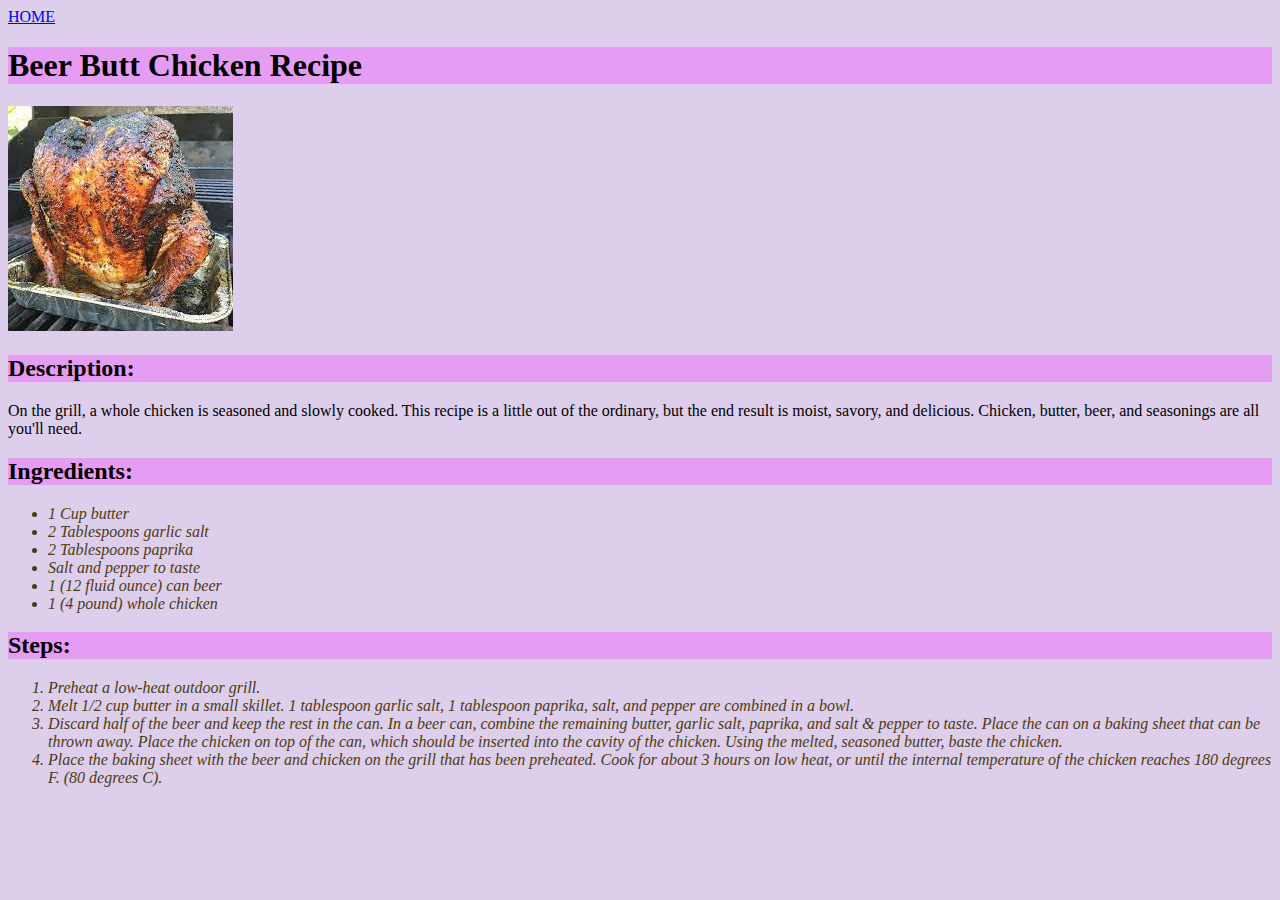
<file: recipes/Beer-Butt-Chicken-Recipe.html>
<!DOCTYPE html>
<html lang="en">
<head>
    <meta charset="UTF-8">
    <meta http-equiv="X-UA-Compatible" content="IE=edge">
    <meta name="viewport" content="width=device-width, initial-scale=1.0">
    <link rel="stylesheet" href="../style.css">
    <title>Beer Butt Chicken Recipe</title>
</head>
<body>
    <a href="../index.html" >HOME</a>
    <h1>Beer Butt Chicken Recipe</h1>
    <img src="../images/beer-butt-chicken.jpeg" alt="Beer Butt Chicken">
    <h2>Description:</h2>
    <p>On the grill, a whole chicken is seasoned and slowly cooked. This recipe is a little out of the ordinary, but the end result is moist, savory, and delicious. Chicken, butter, beer, and seasonings are all you'll need.</p>

    <h2>Ingredients:</h2>
    <ul>
        <li>1 Cup butter</li>
        <li>2  Tablespoons garlic salt</li>
        <li>2 Tablespoons paprika</li>
        <li>Salt and pepper to taste</li>
        <li>1 (12 fluid ounce) can beer</li>
        <li>1 (4 pound) whole chicken</li> 
    </ul>
    <h2>Steps:</h2>
    <ol>
        <li>
            Preheat a low-heat outdoor grill.
        </li>
        <li>
            Melt 1/2 cup butter in a small skillet.
            1 tablespoon garlic salt, 1 tablespoon paprika, salt, and pepper are combined in a bowl.

        </li>
        <li>
            Discard half of the beer and keep the rest in the can.
            In a beer can, combine the remaining butter, garlic salt, paprika, and salt & pepper to taste.
            Place the can on a baking sheet that can be thrown away.
            Place the chicken on top of the can, which should be inserted into the cavity of the chicken.
            Using the melted, seasoned butter, baste the chicken.

        </li>
        <li>
            Place the baking sheet with the beer and chicken on the grill that has been preheated.
            Cook for about 3 hours on low heat, or until the internal temperature of the chicken reaches 180 degrees F. (80 degrees C). 
        </li>
    </ol>
</body>
</html>
</file>
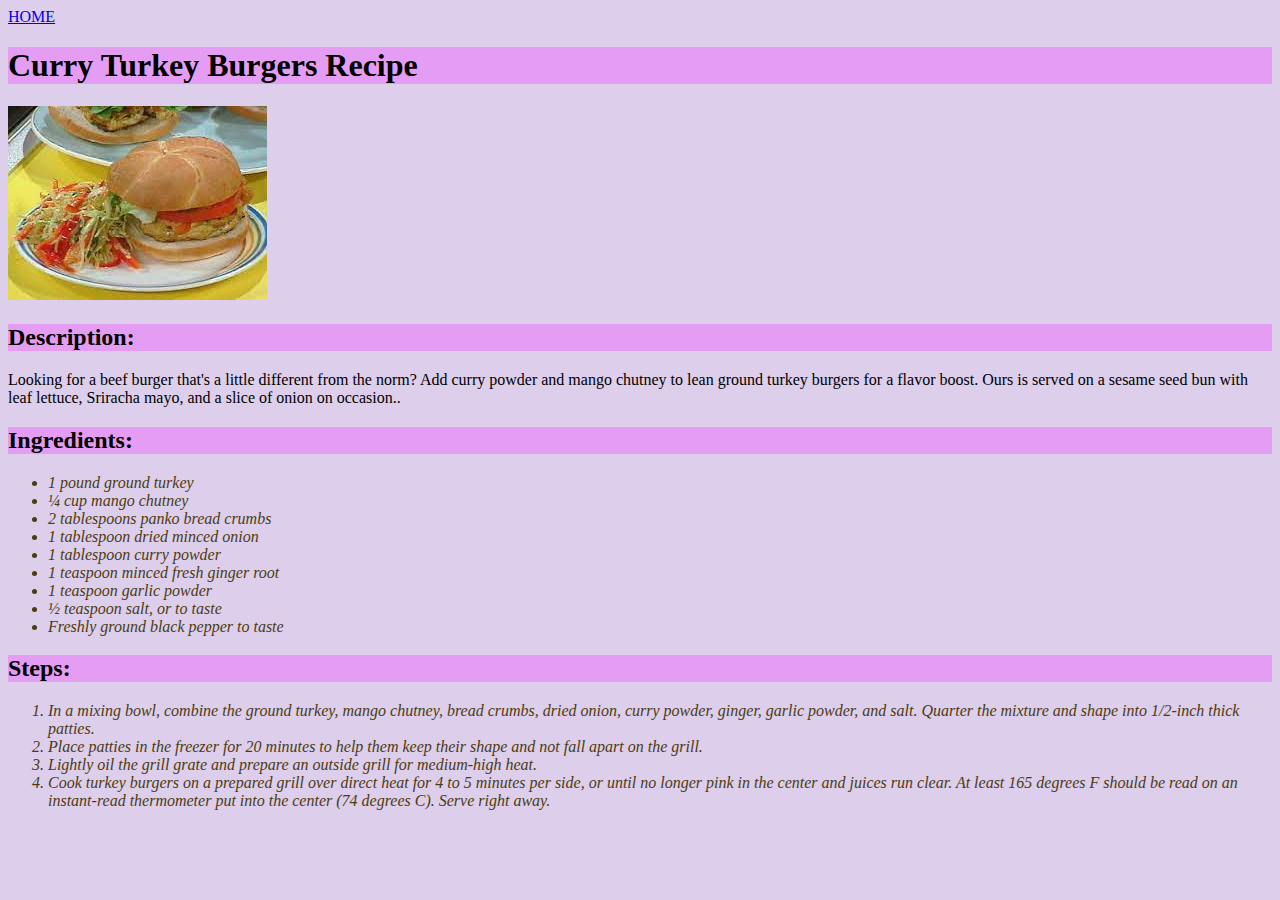
<file: recipes/Curry-Turkey-Burgers.html>
<!DOCTYPE html>
<html lang="en">
<head>
    <meta charset="UTF-8">
    <meta http-equiv="X-UA-Compatible" content="IE=edge">
    <meta name="viewport" content="width=device-width, initial-scale=1.0">
    <link rel="stylesheet" href="../style.css">
    <title>Curry Turkey Burgers Recipe</title>
</head>
<body>
    <a href="../index.html" >HOME</a>
    <h1>Curry Turkey Burgers Recipe</h1>
    <img src="../images/curry-turkey-burgers.jpeg" alt="Curry Turkey Burgers">
    <h2>Description:</h2>
    <p>Looking for a beef burger that's a little different from the norm? Add curry powder and mango chutney to lean ground turkey burgers for a flavor boost. Ours is served on a sesame seed bun with leaf lettuce, Sriracha mayo, and a slice of onion on occasion..</p>

    <h2>Ingredients:</h2>
    <ul>
        <li>1 pound ground turkey </li>
        <li>¼ cup mango chutney </li>
        <li>2 tablespoons panko bread crumbs   </li>
        <li>1 tablespoon dried minced onion  </li>
        <li>1 tablespoon curry powder  </li>
        <li>1 teaspoon minced fresh ginger root </li>
        <li>1 teaspoon garlic powder </li>
        <li>½ teaspoon salt, or to taste </li>
        <li>Freshly ground black pepper to taste </li>

    </ul>
    <h2>Steps:</h2>
    <ol>
        <li>
            In a mixing bowl, combine the ground turkey, mango chutney, bread crumbs, dried onion, curry powder, ginger, garlic powder, and salt.
            Quarter the mixture and shape into 1/2-inch thick patties.
            
            
            
        </li>
        <li>
            Place patties in the freezer for 20 minutes to help them keep their shape and not fall apart on the grill.

            
            

        </li>
        <li>
            Lightly oil the grill grate and prepare an outside grill for medium-high heat.


        </li>
        <li>
            Cook turkey burgers on a prepared grill over direct heat for 4 to 5 minutes per side, or until no longer pink in the center and juices run clear.
            At least 165 degrees F should be read on an instant-read thermometer put into the center (74 degrees C).
            Serve right away. 


        </li>

    </ol>
</body>
</html>
</file>
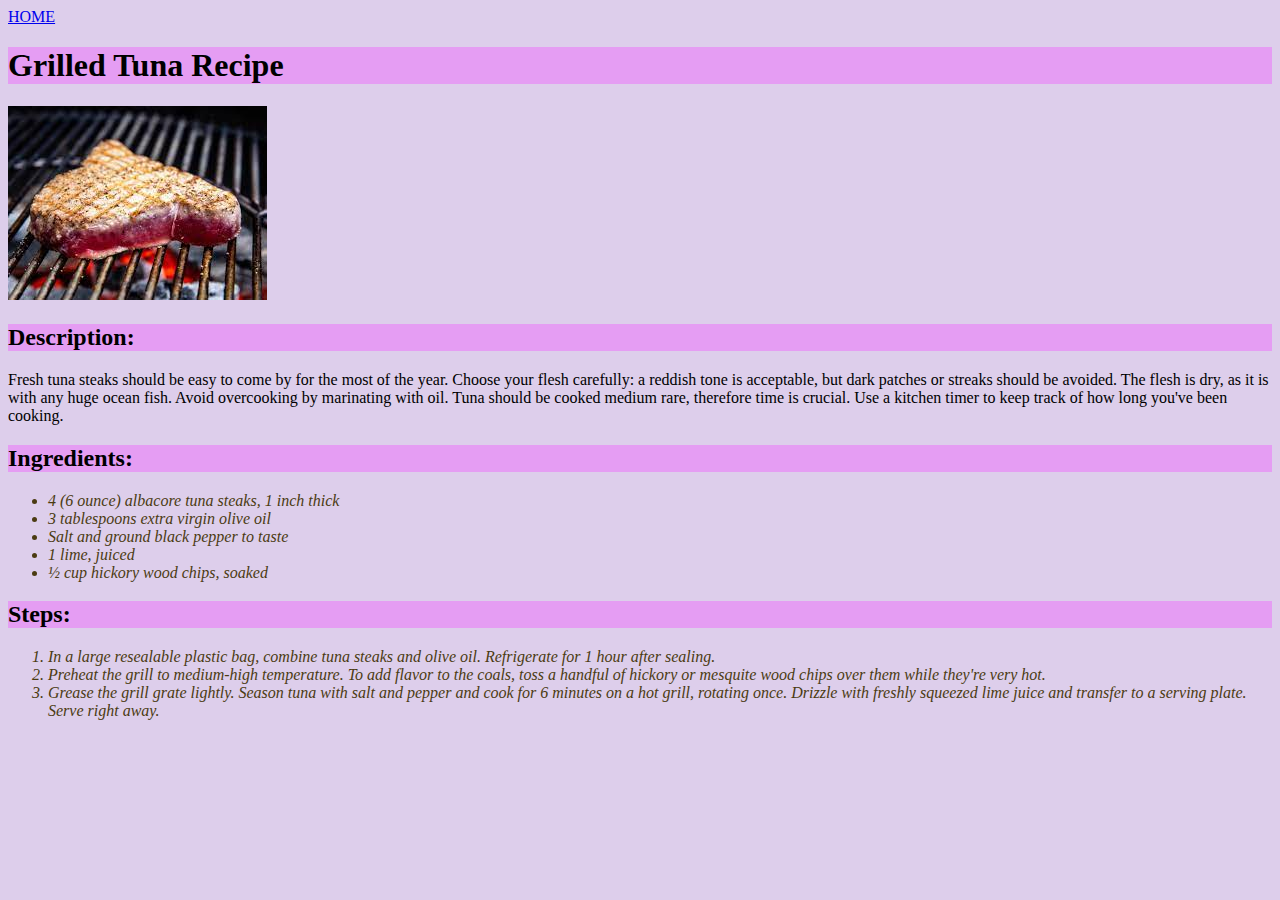
<file: recipes/Grilled-Tuna.html>
<!DOCTYPE html>
<html lang="en">
<head>
    <meta charset="UTF-8">
    <meta http-equiv="X-UA-Compatible" content="IE=edge">
    <meta name="viewport" content="width=device-width, initial-scale=1.0">
    <link rel="stylesheet" href="../style.css">
    <title>Grilled Tuna Recipe</title>
</head>
<body>
    <a href="../index.html" >HOME</a>
    <h1>Grilled Tuna Recipe</h1>
    <img src="../images/grilled-tuna.jpeg" alt="Grilled Tuna">
    <h2>Description:</h2>
    <p>Fresh tuna steaks should be easy to come by for the most of the year. Choose your flesh carefully: a reddish tone is acceptable, but dark patches or streaks should be avoided. The flesh is dry, as it is with any huge ocean fish. Avoid overcooking by marinating with oil. Tuna should be cooked medium rare, therefore time is crucial. Use a kitchen timer to keep track of how long you've been cooking.</p>

    <h2>Ingredients:</h2>
    <ul>
        <li>4 (6 ounce) albacore tuna steaks, 1 inch thick </li>
        <li>3 tablespoons extra virgin olive oil </li>
        <li>Salt and ground black pepper to taste  </li>
        <li>1 lime, juiced  </li>
        <li>½ cup hickory wood chips, soaked  </li>

    </ul>
    <h2>Steps:</h2>
    <ol>
        <li>
            In a large resealable plastic bag, combine tuna steaks and olive oil.
            Refrigerate for 1 hour after sealing.
            
            
        </li>
        <li>
            Preheat the grill to medium-high temperature.
            To add flavor to the coals, toss a handful of hickory or mesquite wood chips over them while they're very hot.
            
            

        </li>
        <li>
            Grease the grill grate lightly.
            Season tuna with salt and pepper and cook for 6 minutes on a hot grill, rotating once.
            Drizzle with freshly squeezed lime juice and transfer to a serving plate.
            Serve right away.  

        </li>

    </ol>
</body>
</html>
</file>
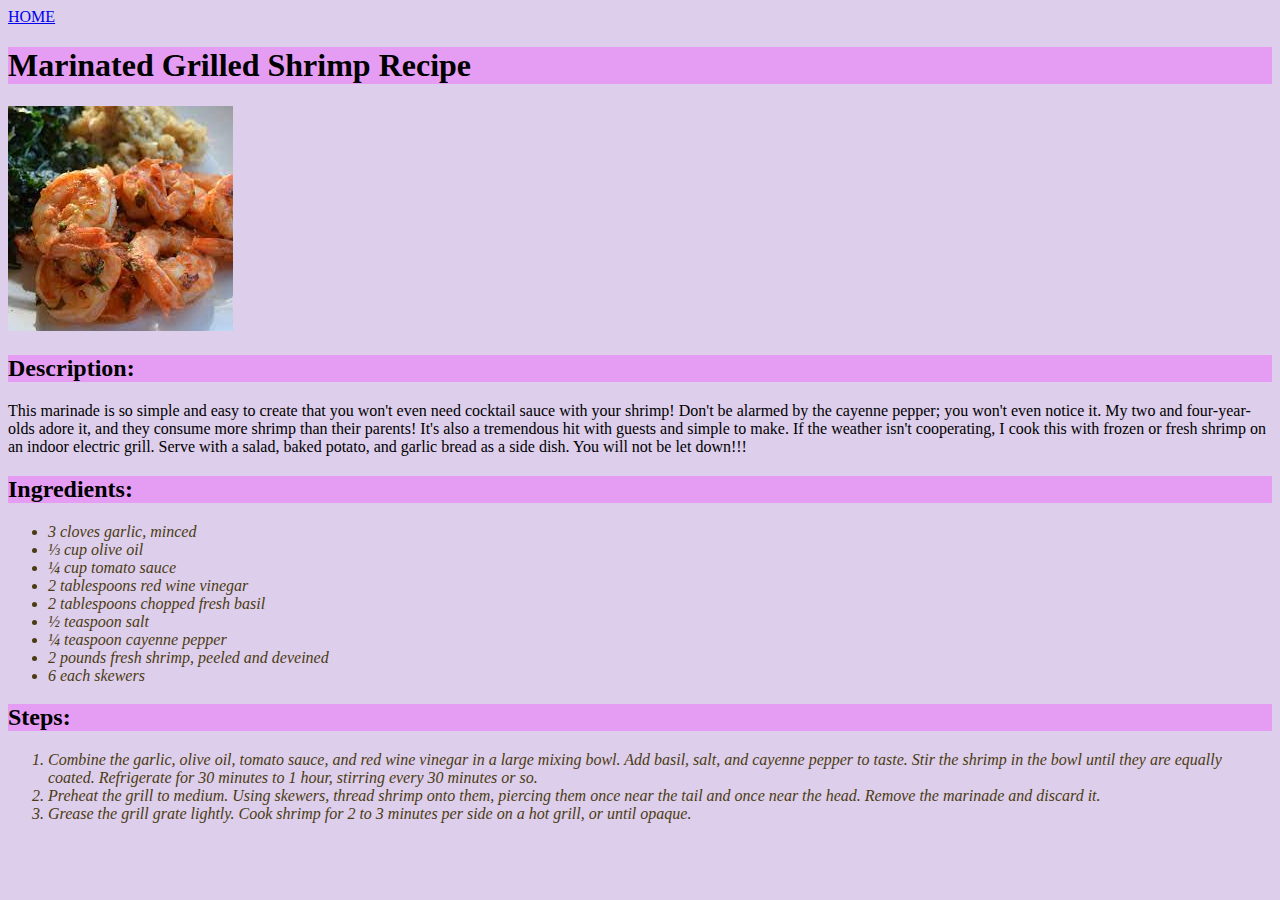
<file: recipes/Marinated-Grilled-Shrimp.html>
<!DOCTYPE html>
<html lang="en">
<head>
    <meta charset="UTF-8">
    <meta http-equiv="X-UA-Compatible" content="IE=edge">
    <meta name="viewport" content="width=device-width, initial-scale=1.0">
    <link rel="stylesheet" href="../style.css">
    <title>Marinated Grilled Shrimp Recipe</title>
</head>
<body>
    <a href="../index.html" >HOME</a>
    <h1>Marinated Grilled Shrimp Recipe</h1>
    <img src="../images/marinated-grilled-shrimp.jpeg" alt="Marinated Grilled Shrimp">
    <h2>Description:</h2>
    <p>This marinade is so simple and easy to create that you won't even need cocktail sauce with your shrimp! Don't be alarmed by the cayenne pepper; you won't even notice it. My two and four-year-olds adore it, and they consume more shrimp than their parents! It's also a tremendous hit with guests and simple to make. If the weather isn't cooperating, I cook this with frozen or fresh shrimp on an indoor electric grill. Serve with a salad, baked potato, and garlic bread as a side dish. You will not be let down!!!</p>

    <h2>Ingredients:</h2>
    <ul>
        <li>3 cloves garlic, minced </li>
        <li>⅓ cup olive oil </li>
        <li>¼ cup tomato sauce </li>
        <li>2 tablespoons red wine vinegar </li>
        <li>2 tablespoons chopped fresh basil </li>
        <li>½ teaspoon salt </li> 
        <li>¼ teaspoon cayenne pepper </li>
        <li>2 pounds fresh shrimp, peeled and deveined </li>
        <li>6 each skewers </li>

    </ul>
    <h2>Steps:</h2>
    <ol>
        <li>
            Combine the garlic, olive oil, tomato sauce, and red wine vinegar in a large mixing bowl.
            Add basil, salt, and cayenne pepper to taste.
            Stir the shrimp in the bowl until they are equally coated.
            Refrigerate for 30 minutes to 1 hour, stirring every 30 minutes or so.
            
        </li>
        <li>
            Preheat the grill to medium.
            Using skewers, thread shrimp onto them, piercing them once near the tail and once near the head.
            Remove the marinade and discard it.
            

        </li>
        <li>
            Grease the grill grate lightly.
            Cook shrimp for 2 to 3 minutes per side on a hot grill, or until opaque. 

        </li>

    </ol>
</body>
</html>
</file>
<file: style.css>
body {
    background-color: rgb(221, 206, 235);
}

h1,h2,h3{
    background-color: rgb(229, 157, 243);
}

h1.p{
    font-family: 'Lucida Sans', 'Lucida Sans Regular', 'Lucida Grande', 'Lucida Sans Unicode', Geneva, Verdana, sans-serif;
}

li{
    font-weight: lighter;
    color: rgb(75, 59, 18);
    font-style: italic;
}
</file>
